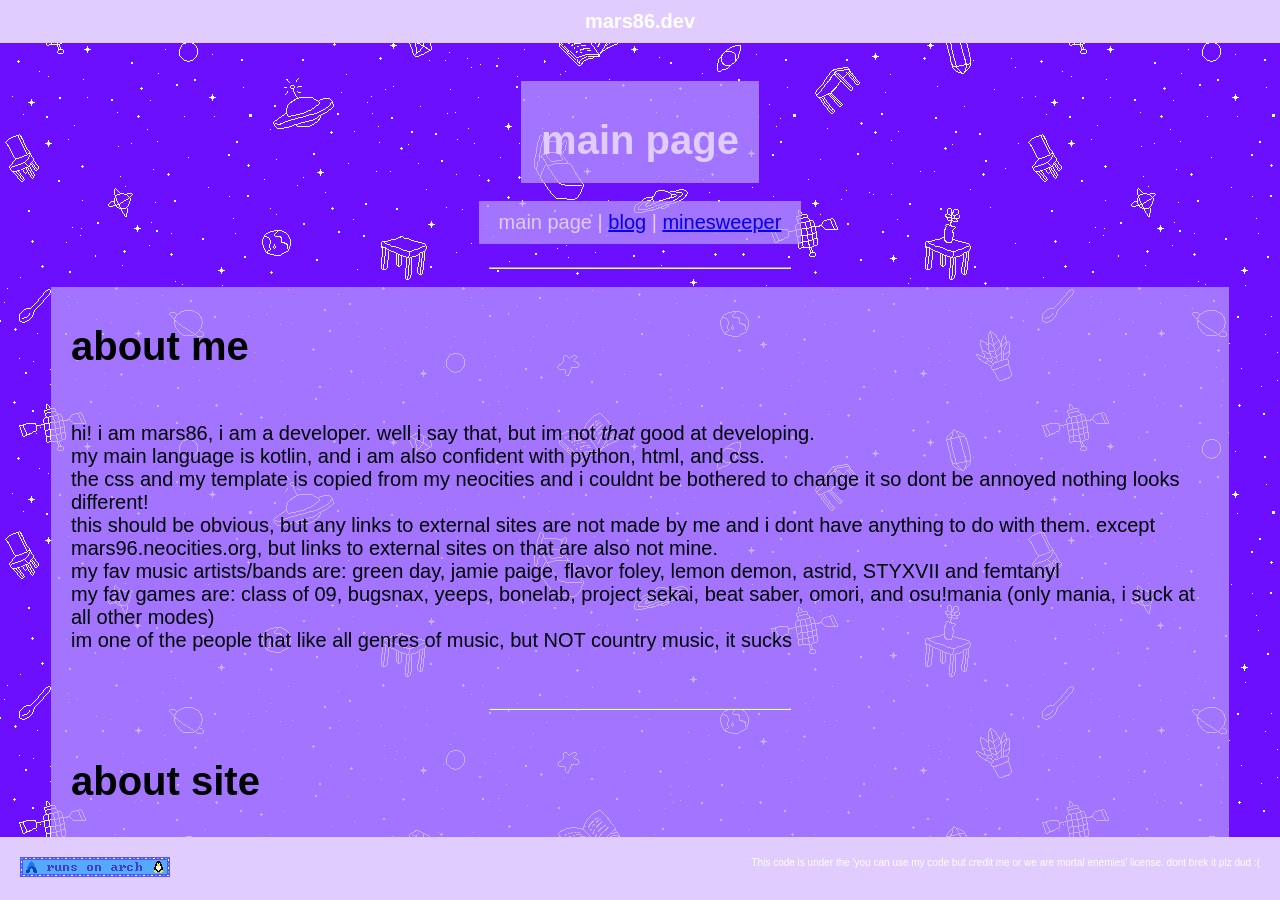
<file: index.html>
<!DOCTYPE html>
<html lang="en-GB">
<head>
    <meta charset="UTF-8">
    <title>main page</title>
    <meta name="viewport" content="width=device-width, initial-scale=1.0">
    <link rel="stylesheet" href="/style.css">
    <link rel="icon" type="image/png" href="/favicon.png">
</head>
<body>
<header>
    <strong>mars86.dev</strong>
</header>

<main>
    <div id='title'>
        <h1>main page</h1>
    </div>

    <div id='links'>
        <a>main page</a><a> | </a><a href='https://mars86.dev/blog/'>blog</a><a> | </a><a href='https://mars86.dev/minesweeper'>minesweeper</a><br>
    </div>

    <br><hr>

    <div>
        <h1>about me</h1><br>
        <p>
            hi! i am mars86, i am a developer. well i say that, but im not <i>that</i> good at developing. <br>
            my main language is kotlin, and i am also confident with python, html, and css. <br>
            the css and my template is copied from my neocities and i couldnt be bothered to change it so dont be annoyed nothing looks different! <br>
            this should be obvious, but any links to external sites are not made by me and i dont have anything to do with them. except mars96.neocities.org, but links to external sites on that are also not mine. <br>
            my fav music artists/bands are: green day, jamie paige, flavor foley, lemon demon, astrid, STYXVII and femtanyl <br>
            my fav games are: class of 09, bugsnax, yeeps, bonelab, project sekai, beat saber, omori, and osu!mania (only mania, i suck at all other modes) <br>
            im one of the people that like all genres of music, but NOT country music, it sucks <br>
            <br>
        </p>
        <br><hr><br>
        <h1>about site</h1><br>
        <p>
            site finally started working on 02/07/26 <br>
            this entire site, yes all of it, is running on a beelink eqr7 on arch linux (before this, it was a raspberry pi zero 2 W on alpine, which is more impressive but whatever, the beelink is easier to manage) <br>
            blinkies are from <a href="https://blinkies.cafe">blinkies.cafe</a> (some might not be btw), they are cool go look at their site <br>
            the <a href="https://github.com/mars9642/mywebsite">source code</a> is hosted on github if you want it, its just so i can easily update the site <br>
            this site was made on <a href="https://jetbrains.com/webstorm/">jetbrains webstorm IDE</a>, and any other backends or anything were made with their respective jetbrains ide. <a href="https://jetbrains.com">jetbrains</a> forever <br>
            you are the <span id="visitor-counter">(loading...)</span> visitor! (not unique, and if its still loading api is down, tell me this plz) <br>
            last updated 2/10/26 at @70.87 (spooky month!!!) <br>
            <br>
        </p>
        <br><br>
    </div>

    <br><hr>

    <div>
        <h1>thingymabobs</h1><br>
        <p>
            <iframe width="314" height="321" scrolling="no" src="https://gify.pet/pet/pet.html?name=ƎNA&dob=1783861686&gender=m&element=Water&pet=https%3A%2F%2Fmars86.dev%2Fimages%2Fenagifypet.png&map=https%3A%2F%2Fmars86.dev%2Fimages%2Fenagifypetmap.png&background=1995.png&tablecolor=%23ff486e&textcolor=%23bb344f" frameborder="0"></iframe><br>
            <iframe src="https://www.ballix.net/whatsplaying/widget?user=mars9642" width="300" height="200" style="overflow: hidden; border: none;"></iframe><br><!--
            <iframe id="musicctrl" src="/musiccontroller.html" width="300" height="100" scrolling="no" frameborder="0" style="border: 2px solid #cba6f7;"></iframe>-->
        </p>
        <h2>buttons and webrings and links and all of that stuff</h2>
        <div id='gfdkris'>
            <script type="text/javascript" src="https://fabstarotcorner.neocities.org/webring/onionring-variables.js"></script>
            <script type="text/javascript" src="https://fabstarotcorner.neocities.org/webring/onionring-widget.js"></script>
        </div><br>
        <iframe src="https://discord.com/widget?id=1537978169343213651&theme=dark" width="350" height="500" allowtransparency="true" frameborder="0" sandbox="allow-popups allow-popups-to-escape-sandbox allow-same-origin allow-scripts"></iframe>
        <object id="melonland-surf-club" data="https://melonland.net/surf-badge.svg?fill=#fe6262" type="image/svg+xml" style="width: 100px; height: 100px;"></object>
        <br>
    </div>
</main>
<footer>
    <span style="float: right; font-size: 10px;">This code is under the 'you can use my code but credit me or we are mortal enemies' license. dont brek it plz dud :(</span>
    <span style="float: left;"><a href="https://archlinux.org"><img src="images/blinkies/archlinux.gif" alt="powered by arch linux btw"></a></span> <!-- this blinkie is made by me, base by blinkies.cafe -->
</footer>
<script src="/fetchapi.js"></script>
</body>
</html>
</file>
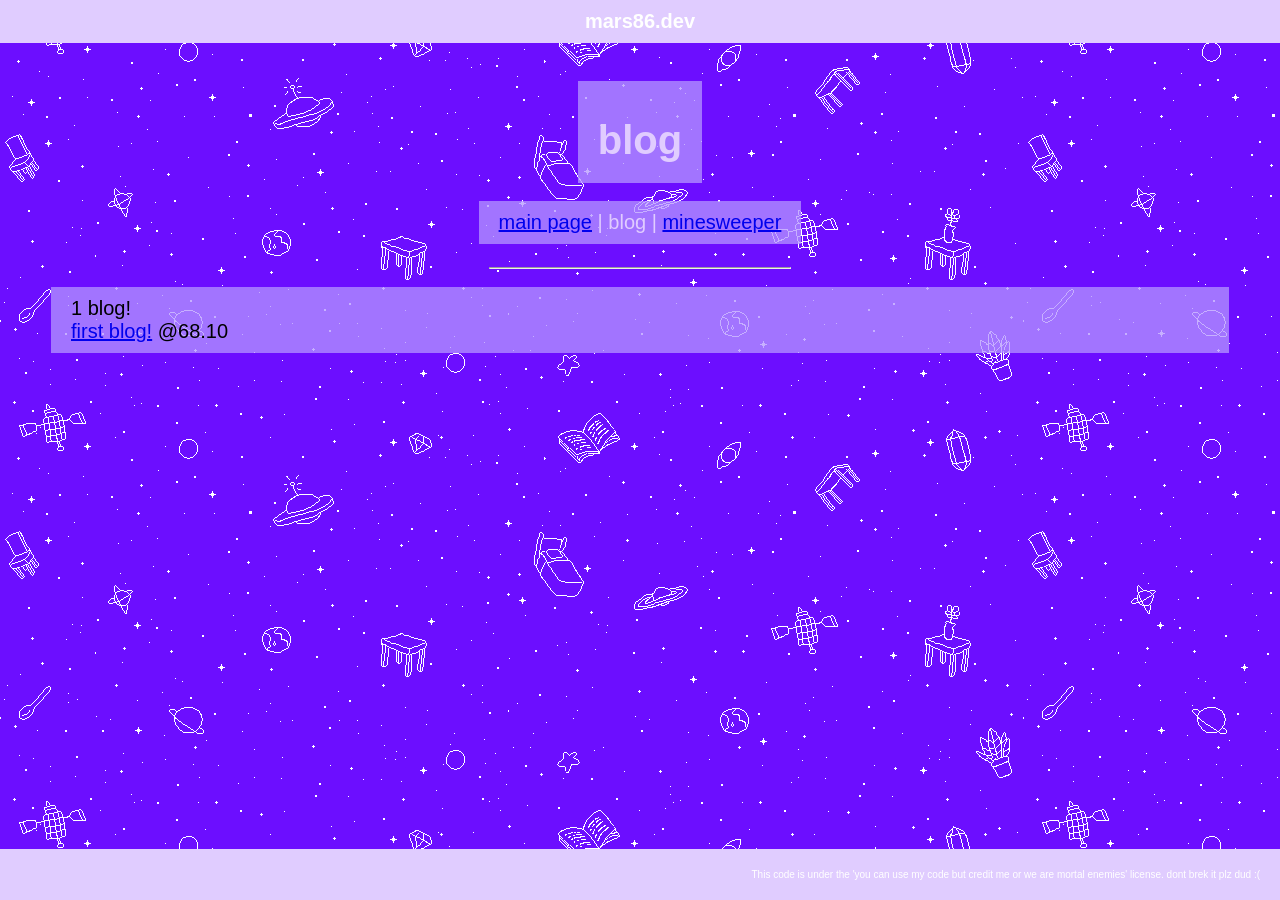
<file: blog/index.html>
<!DOCTYPE html>
<html lang="en-GB">
<head>
    <meta charset="UTF-8">
    <title>blog</title>
    <meta name="viewport" content="width=device-width, initial-scale=1.0">
    <link rel="stylesheet" href="/style.css">
    <link rel="icon" type="image/png" href="/favicon.png">
</head>
<body>
<header>
    <strong>mars86.dev</strong>
</header>

<main>
    <div id='title'>
        <h1>blog</h1>
    </div>

    <div id='links'>
        <a href="https://mars86.dev/">main page</a><a> | </a><a>blog</a><a> | </a><a href='https://mars86.dev/minesweeper'>minesweeper</a><br>
    </div>

    <br><hr>

    <div>
        <a>1 blog!</a><br>
        <a href="https://mars86.dev/blog/blog1">first blog!</a><a> @68.10</a>
    </div>
</main>
<footer>
    <span style="float: right; font-size: 10px;">This code is under the 'you can use my code but credit me or we are mortal enemies' license. dont brek it plz dud :(</span>
</footer>
</body>
</html>
</file>
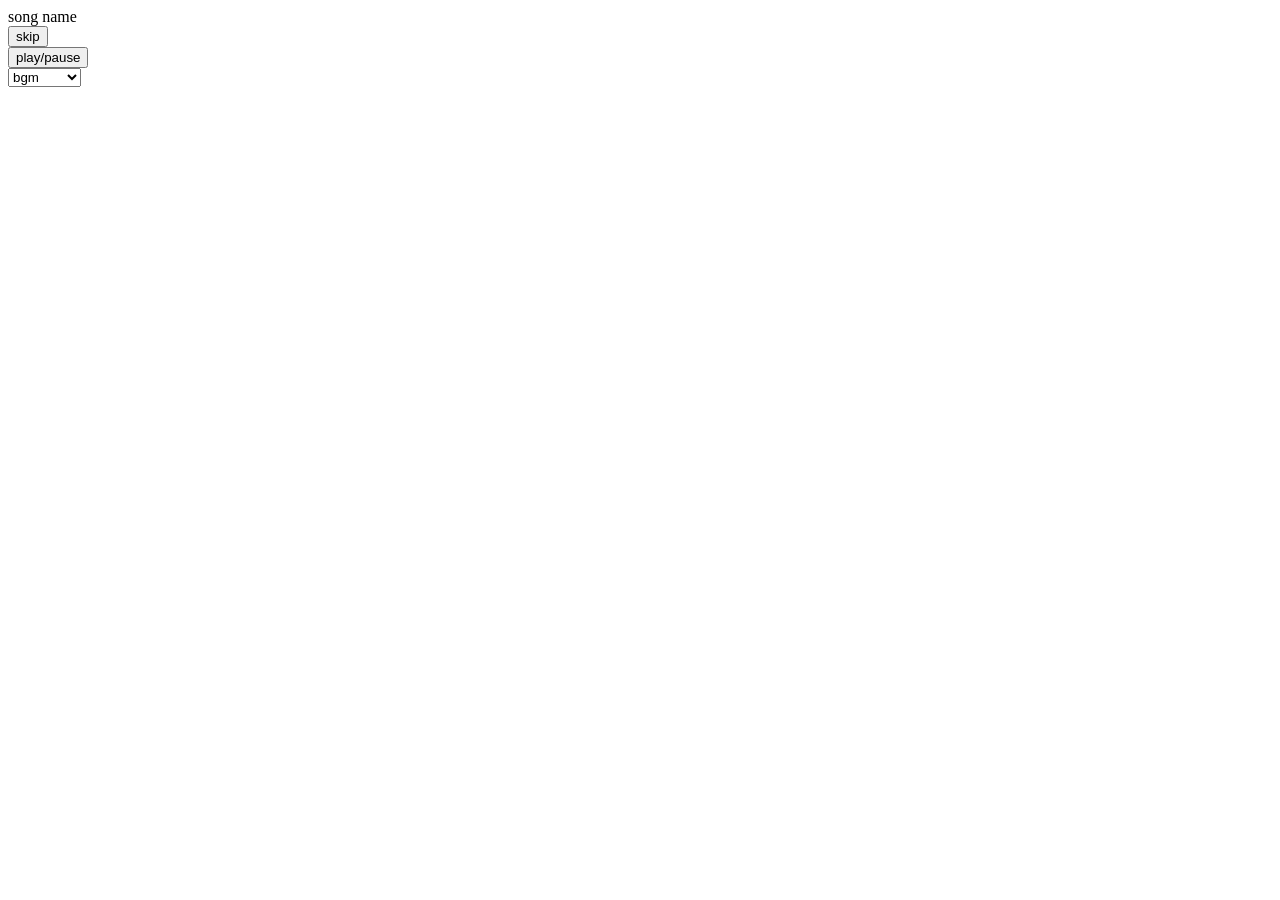
<file: musiccontroller.html>
<!DOCTYPE html>
<html>
<head>

</head>
<body>
<a id="songname">song name</a><br>
<button id="skip">skip</button><br>
<button id="playpause">play/pause</button><br>
<select id="category">
    <option value="bgm">bgm</option>
    <option value="femtanyl">femtanyl</option>
    <option value="msi">msi</option>
</select><br>

<script src="/music.js"></script>
</body>
</html>
</file>
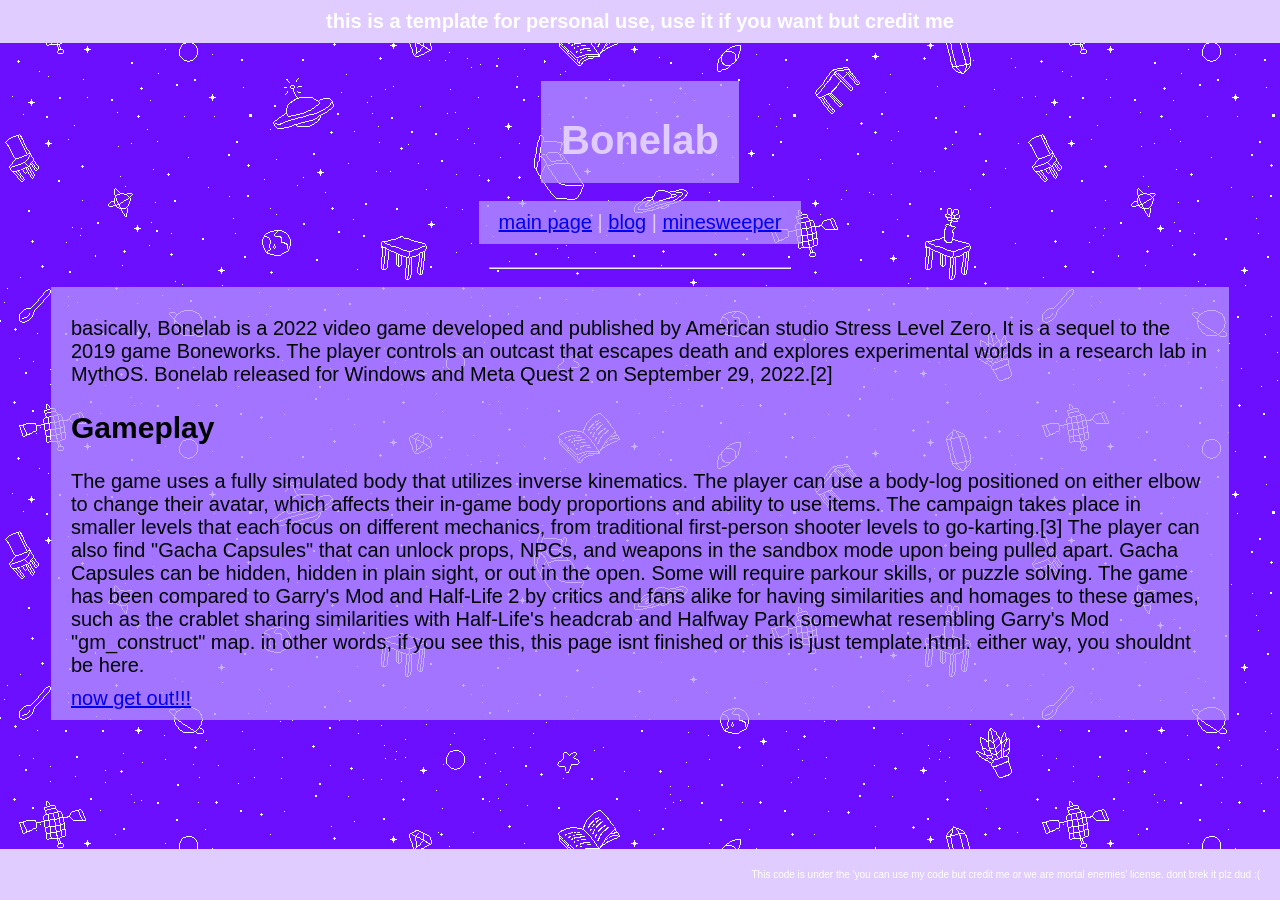
<file: template.html>
<!DOCTYPE html>
<html lang="en-GB">
<head>
    <meta charset="UTF-8">
    <title>Bonelab</title>
    <meta name="viewport" content="width=device-width, initial-scale=1.0">
    <link rel="stylesheet" href="/style.css">
    <link rel="icon" type="image/png" href="/favicon.png">
</head>
<body>
<header>
    <strong>this is a template for personal use, use it if you want but credit me</strong>
</header>
  
  <main>
      <div id='title'>
          <h1>Bonelab</h1>
      </div>
    
    <div id='links'>
        <a href="https://mars86.dev/">main page</a><a> | </a><a href='https://mars86.dev/blog/'>blog</a><a> | </a><a href='https://mars86.dev/minesweeper'>minesweeper</a><br>
    </div>
    
    <br><hr>
    
    <div>
        <p>basically, Bonelab is a 2022 video game developed and published by American studio Stress Level Zero. It is a sequel to the 2019 game Boneworks. The player controls an outcast that escapes death and explores experimental worlds in a research lab in MythOS. Bonelab released for Windows and Meta Quest 2 on September 29, 2022.[2]</p>

        <h2>Gameplay</h2>
        <p>The game uses a fully simulated body that utilizes inverse kinematics. The player can use a body-log positioned on either elbow to change their avatar, which affects their in-game body proportions and ability to use items. The campaign takes place in smaller levels that each focus on different mechanics, from traditional first-person shooter levels to go-karting.[3] The player can also find "Gacha Capsules" that can unlock props, NPCs, and weapons in the sandbox mode upon being pulled apart. Gacha Capsules can be hidden, hidden in plain sight, or out in the open. Some will require parkour skills, or puzzle solving. The game has been compared to Garry's Mod and Half-Life 2 by critics and fans alike for having similarities and homages to these games, such as the crablet sharing similarities with Half-Life's headcrab and Halfway Park somewhat resembling Garry's Mod "gm_construct" map. in other words, if you see this, this page isnt finished or this is just template.html. either way, you shouldnt be here.</p> <a href='https://youtu.be/ziaf3RrG80U?si=iKbie9DGKROzlX4H&t=68'>  now get out!!!</a>
    
    </div>
    <!-- to avoid being killed for copyright or something, the thing about bonelab is copied from wikipedia. dont kill me --> 
  </main>
  <footer>
      <span style="float: right; font-size: 10px;">This code is under the 'you can use my code but credit me or we are mortal enemies' license. dont brek it plz dud :(</span>
  </footer>
</body>
</html>
</file>
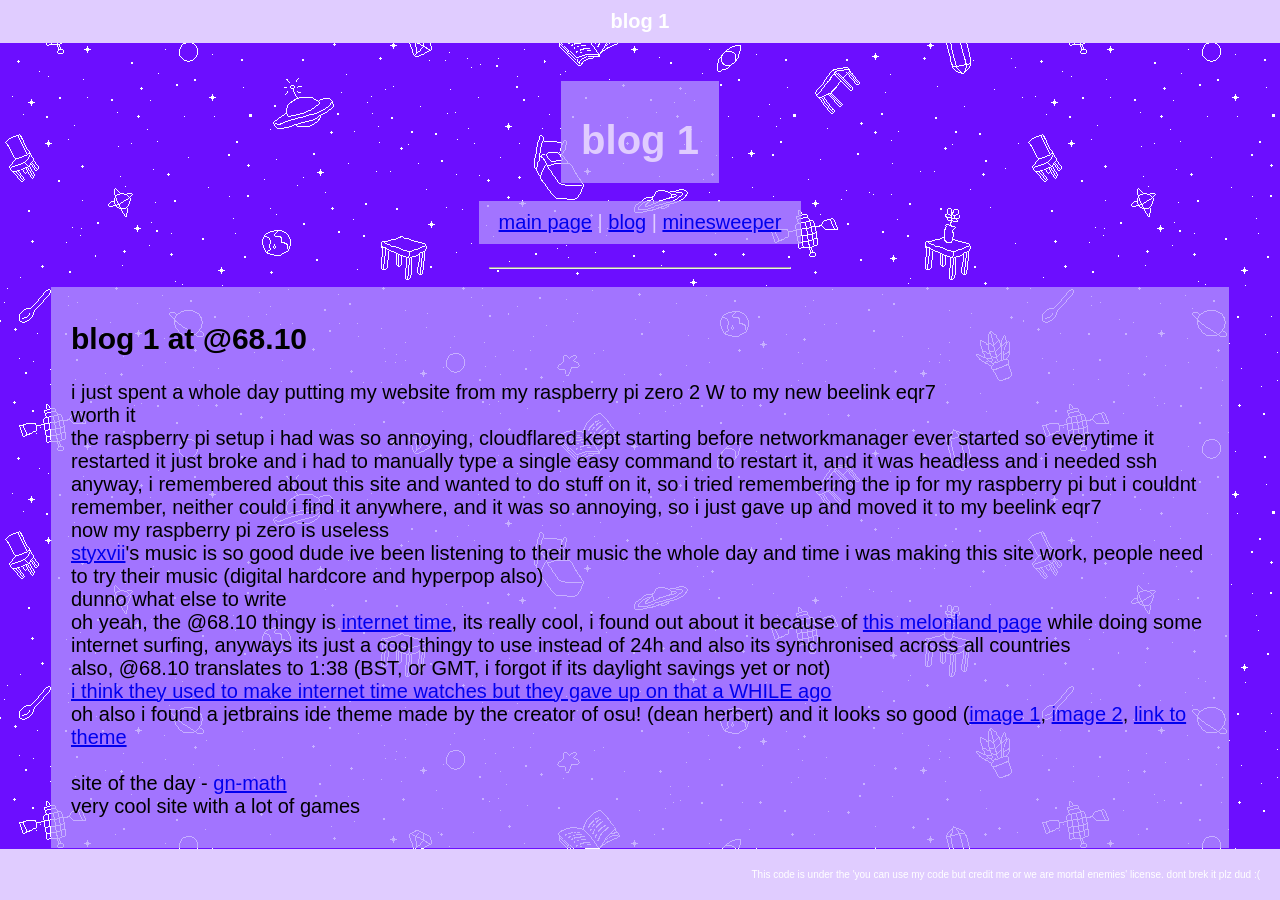
<file: blog/blog1.html>
<!DOCTYPE html>
<html lang="en-GB">
<head>
    <meta charset="UTF-8">
    <title>blog 1</title>
    <meta name="viewport" content="width=device-width, initial-scale=1.0">
    <link rel="stylesheet" href="/style.css">
    <link rel="icon" type="image/png" href="/favicon.png">
</head>
<body>
<header>
    <strong>blog 1</strong>
</header>

<main>
    <div id='title'>
        <h1>blog 1</h1>
    </div>

    <div id='links'>
        <a href="https://mars86.dev/">main page</a><a> | </a><a href='https://mars86.dev/blog/'>blog</a><a> | </a><a href='https://mars86.dev/minesweeper'>minesweeper</a><br>
    </div>

    <br><hr>

    <div>
        <p>
            <h2>blog 1 at @68.10</h2>
            i just spent a whole day putting my website from my raspberry pi zero 2 W to my new beelink eqr7<br>
            worth it<br>
            the raspberry pi setup i had was so annoying, cloudflared kept starting before networkmanager ever started so everytime it restarted it just broke and i had to manually type a single easy command to restart it, and it was headless and i needed ssh<br>
            anyway, i remembered about this site and wanted to do stuff on it, so i tried remembering the ip for my raspberry pi but i couldnt remember, neither could i find it anywhere, and it was so annoying, so i just gave up and moved it to my beelink eqr7<br>
            now my raspberry pi zero is useless<br>
            <a href="https://styxvii.fandom.com/wiki/STYXVII">styxvii</a>'s music is so good dude ive been listening to their music the whole day and time i was making this site work, people need to try their music (digital hardcore and hyperpop also)<br>
            dunno what else to write<br>
            oh yeah, the @68.10 thingy is <a href="https://www.swatch.com/en-gb/internet-time.html">internet time</a>, its really cool, i found out about it because of <a href="https://wiki.melonland.net/swatch_time">this melonland page</a> while doing some internet surfing, anyways its just a cool thingy to use instead of 24h and also its synchronised across all countries<br>
            also, @68.10 translates to 1:38 (BST, or GMT, i forgot if its daylight savings yet or not)<br>
            <a href="https://ebay.io/m/ormTmW"> i think they used to make internet time watches but they gave up on that a WHILE ago </a><br>
            oh also i found a jetbrains ide theme made by the creator of osu! (dean herbert) and it looks so good (<a href="https://mars86.dev/images/blog/ppytheme1.png">image 1</a>, <a href="https://mars86.dev/images/blog/ppytheme2.png">image 2</a>, <a href="https://plugins.jetbrains.com/plugin/22022-ppy-colours">link to theme</a><br>
            <br>
            site of the day - <a href="https://gn-math.dev">gn-math</a><br>
            very cool site with a lot of games<br>
        </p>
    </div>
</main>
<footer>
    <span style="float: right; font-size: 10px;">This code is under the 'you can use my code but credit me or we are mortal enemies' license. dont brek it plz dud :(</span>
</footer>
</body>
</html>
</file>
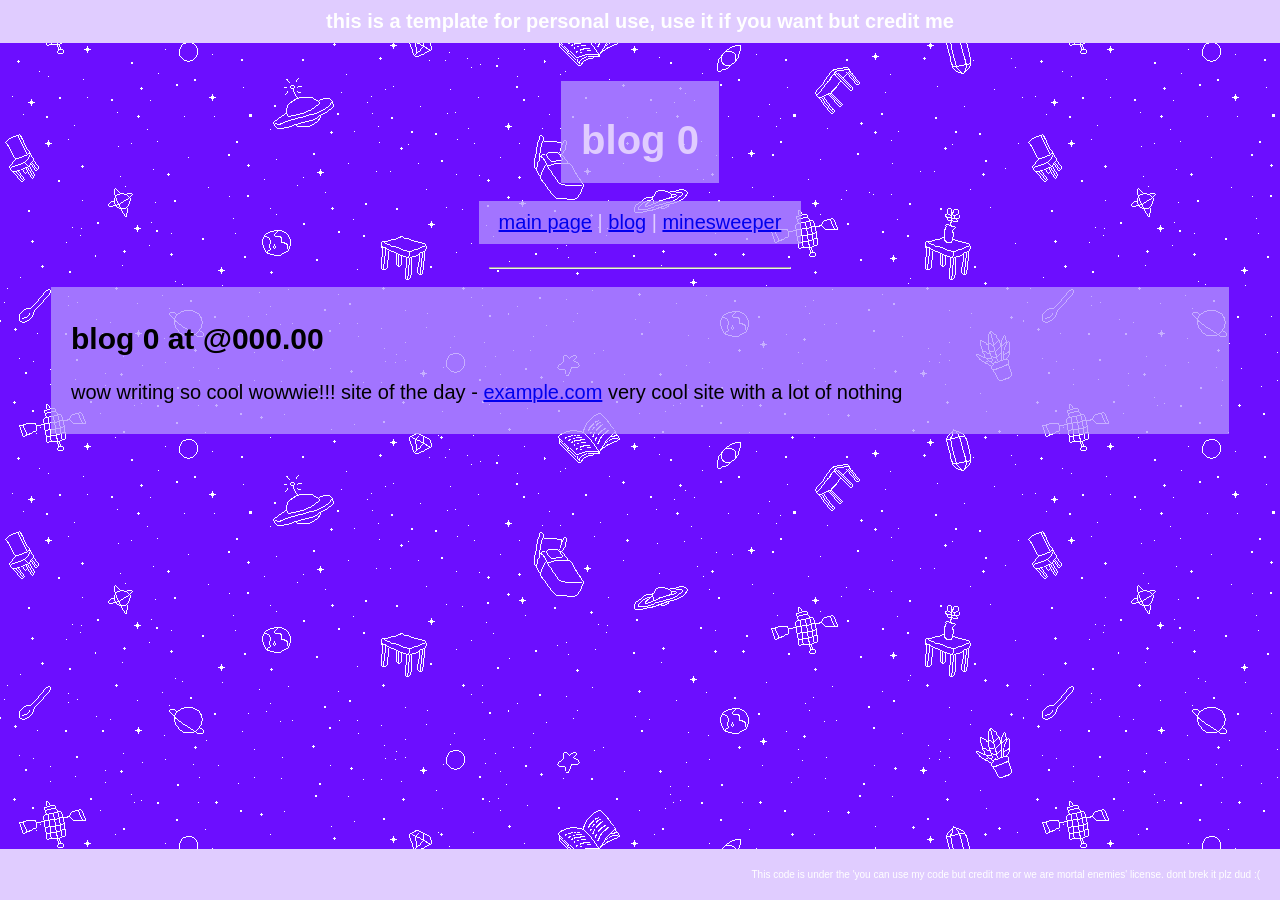
<file: blog/template.html>
<!DOCTYPE html>
<html lang="en-GB">
<head>
    <meta charset="UTF-8">
    <title>blog 0</title>
    <meta name="viewport" content="width=device-width, initial-scale=1.0">
    <link rel="stylesheet" href="/style.css">
    <link rel="icon" type="image/png" href="/favicon.png">
</head>
<body>
<header>
    <strong>this is a template for personal use, use it if you want but credit me</strong>
</header>

<main>
    <div id='title'>
        <h1>blog 0</h1>
    </div>

    <div id='links'>
        <a href="https://mars86.dev/">main page</a><a> | </a><a href='https://mars86.dev/blog/'>blog</a><a> | </a><a href='https://mars86.dev/minesweeper'>minesweeper</a><br>
    </div>

    <br><hr>

    <div>
        <p>
            <h2>blog 0 at @000.00</h2>
            wow writing so cool wowwie!!!

            site of the day - <a href="https://example.com">example.com</a>
            very cool site with a lot of nothing
        </p>
    </div>
</main>
<footer>
    <span style="float: right; font-size: 10px;">This code is under the 'you can use my code but credit me or we are mortal enemies' license. dont brek it plz dud :(</span>
</footer>
</body>
</html>
</file>
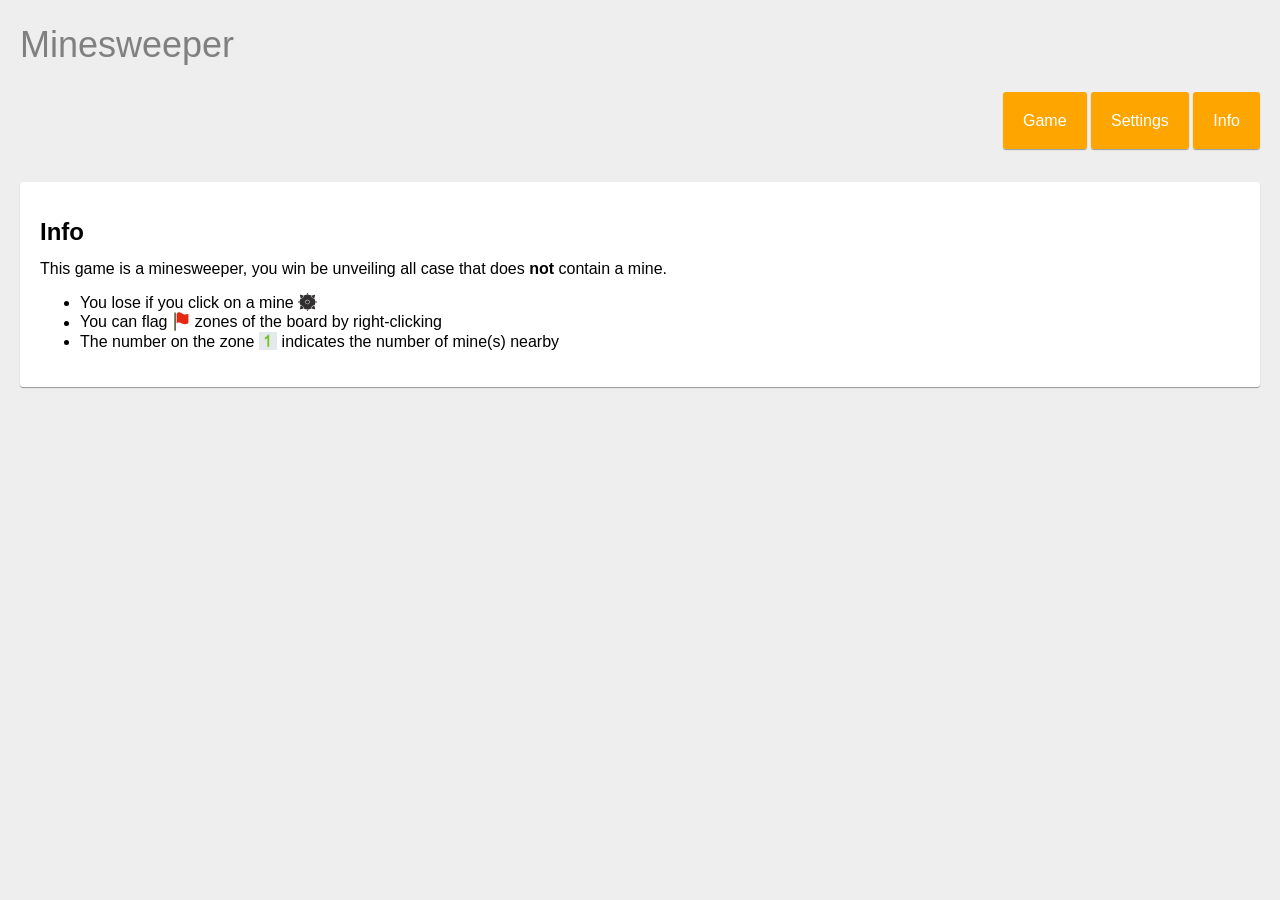
<file: minesweeper/pages/info.html>
<!DOCTYPE html>
<html lang="en">

<head>
    <meta charset="UTF-8">
    <meta name="viewport" content="width=device-width, initial-scale=1.0">
    <meta name="author" content="Sylhare">
    <meta name="description" content="Basic Minesweeper game in Javascript">
    <meta name="link" content="https://github.com/Sylhare/Minesweeper">

    <link rel="stylesheet" type="text/css" href="../css/stylesheet.css">
    <link rel="shortcut icon" type="image/x-icon" href="../img/favicon.ico" />
    <title>Minesweeper</title>
</head>

<body>
    <div id="page">
        <div id="logo">
            <h1 class="title">Minesweeper</h1>
        </div>

        <!-- navigation panel -->
        <div id="nav">
            <ul>
                <li><a class="button" href="../index.html">Game</a></li>
                <li><a class="button" href="./settings.html">Settings</a></li>
                <li><a class="button" href="./info.html"> Info </a></li>
            </ul>
        </div>

        <!-- page content -->
        <div id="content">
            <h2>Info</h2>

            <p>This game is a minesweeper, you win be unveiling all case that does <b>not</b> contain a mine.</p>
                <ul>
                    <li>You lose if you click on a mine <img class="img" alt="mine" src="../img/mine.svg"></li>
                    <li>You can flag <img class="img" alt="flag" src="../img/flag.svg">
                        zones of the board by right-clicking</li>
                    <li>The number on the zone <img class="img" alt="zone" src="../img/zone.png">
                        indicates the number of mine(s) nearby</li>
                </ul>

        </div>
    </div>
</body>

</html>
</file>
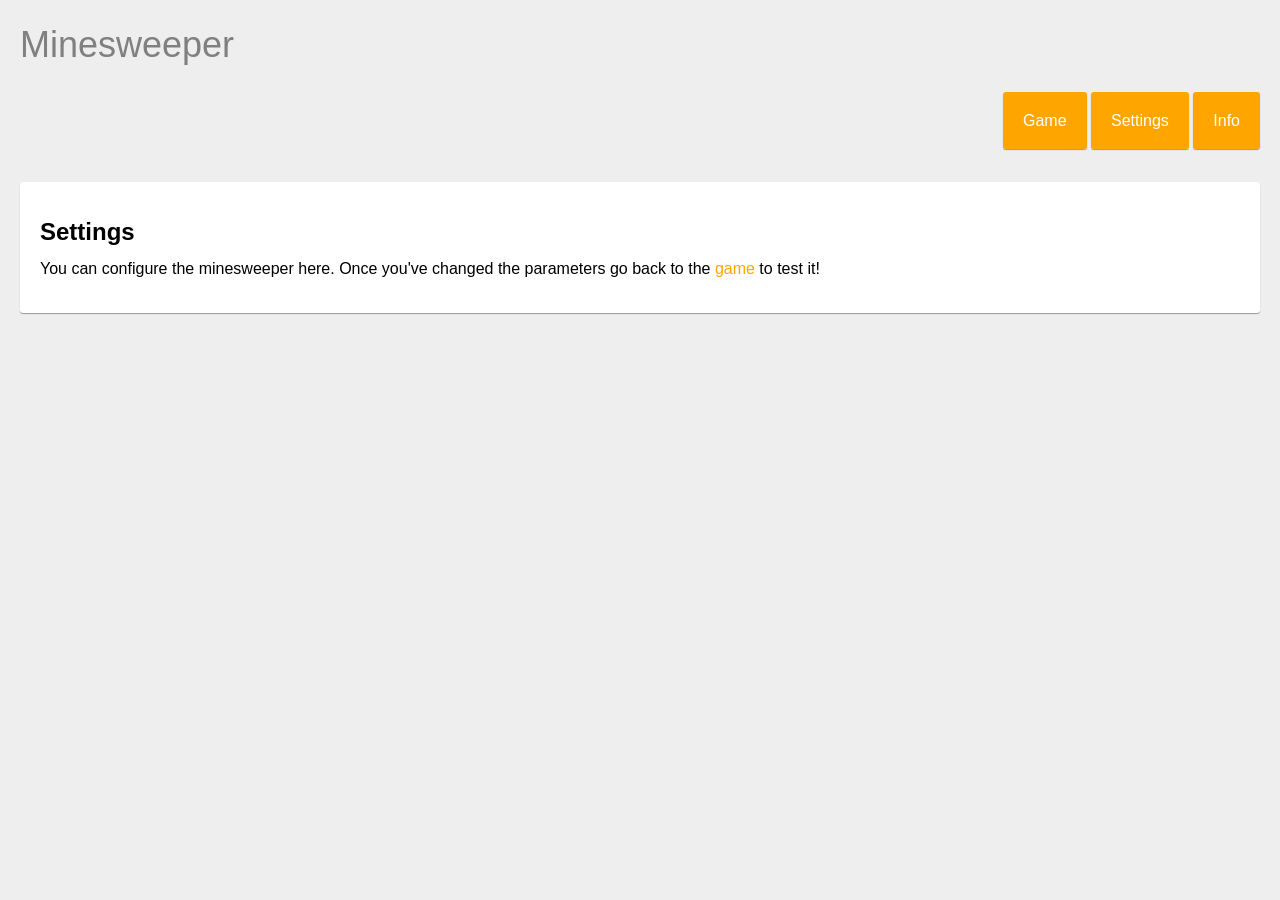
<file: minesweeper/pages/settings.html>
<!DOCTYPE html>
<html lang="en">

<head>
    <meta charset="UTF-8">
    <meta name="viewport" content="width=device-width, initial-scale=1.0">
    <meta name="author" content="Sylhare">
    <meta name="description" content="Basic Minesweeper game in Javascript">
    <meta name="link" content="https://github.com/Sylhare/Minesweeper">

    <link rel="stylesheet" type="text/css" href="../css/stylesheet.css">
    <link rel="shortcut icon" type="image/x-icon" href="../img/favicon.ico" />
    <title>Minesweeper</title>
</head>

<body>
    <div id="page">
        <div id="logo">
            <h1 class="title">Minesweeper</h1>
        </div>

        <!-- Navigation Panel -->
        <div id="nav">
            <ul>
                <li><a class="button" href="../index.html">Game</a></li>
                <li><a class="button" href="./settings.html">Settings</a></li>
                <li><a class="button" href="info.html"> Info </a></li>
            </ul>
        </div>

        <!-- page content -->
        <div id="content">
            <h2>Settings</h2>
            <p>
                You can configure the minesweeper here. Once you've changed the parameters go back to the
                <a href="../index.html">game</a> to test it!
            </p>
        </div>
    </div>
</body>

</html>
</file>
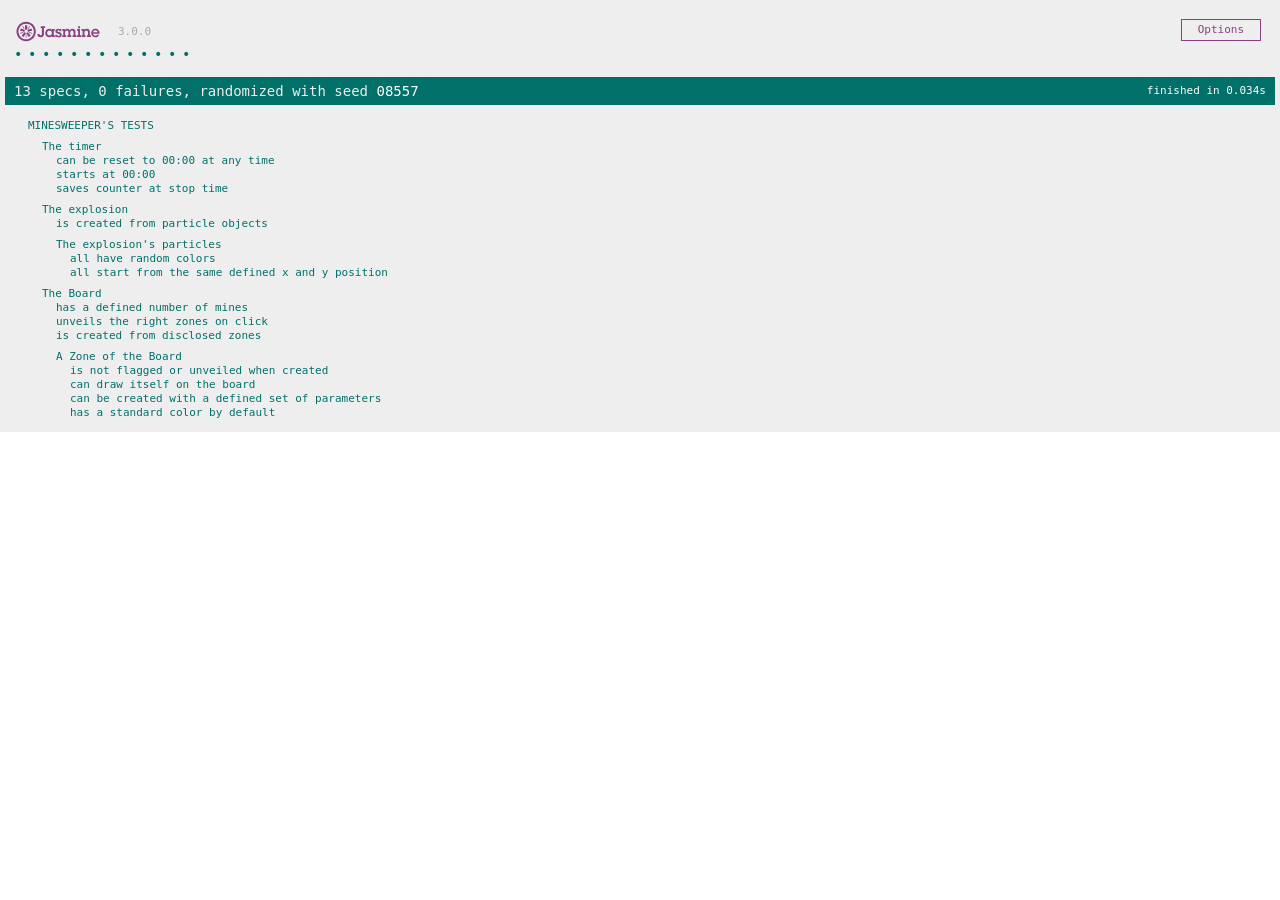
<file: minesweeper/tests/tests_jasmine.html>
<!DOCTYPE html>
<html lang="en">

    <head>
        <meta charset="utf-8">
        <title>Jasmine Test</title>
        <link rel="shortcut icon" type="image/png" href="vendor/jasmine-3.0.0/jasmine_favicon.png">

        <!-- local jasmine framework -->
        <link rel="stylesheet" href="vendor/jasmine-3.0.0/jasmine.css">
        <script src="vendor/jasmine-3.0.0/jasmine.js"></script>
        <script src="vendor/jasmine-3.0.0/jasmine-html.js"></script>
        <script src="vendor/jasmine-3.0.0/boot.js"></script>

        <!-- Online jasmine framework
        <link rel="stylesheet" href="https://cdnjs.cloudflare.com/ajax/libs/jasmine/3.0.0/jasmine.min.css">
        <script src="https://cdnjs.cloudflare.com/ajax/libs/jasmine/3.0.0/jasmine.min.js"></script>
        <script src="https://cdnjs.cloudflare.com/ajax/libs/jasmine/3.0.0/jasmine-html.min.js"></script>
        <script src="https://cdnjs.cloudflare.com/ajax/libs/jasmine/3.0.0/boot.min.js"></script> -->

        <!-- Minesweeper files -->
        <script language="javascript" type="text/javascript" src="../js/Zone.js"></script>
        <script language="javascript" type="text/javascript" src="../js/Board.js"></script>
        <script language="javascript" type="text/javascript" src="../tests/MockBoard.js"></script>
        <script language="javascript" type="text/javascript" src="../js/Explosion.js"></script>

    </head>

    <body>
    <script language="javascript" type="text/javascript" src="../js/Timer.js"></script>
        <script src="tests_jasmine.js"></script>
    </body>

</html>
</file>
<file: style.css>
html, body {
    margin: 0;
    padding: 0;
    height: 100%;
    font-size: 20px;
    background-color: #6c0eff;
    display: flex;
    flex-direction: column;
    box-sizing: border-box;
    font-family: sans-serif;
    overflow: hidden;
    background-image: url('/images/background.png');
    background-repeat: repeat;
    background-size: auto;
}

header {
    background: #e0ccff;
    color: white;
    padding: 10px 20px;
    position: sticky;
    top: 0;
    z-index: 1000;
    text-align: center;
}

main {
    flex: 1;
    padding: 20px;
    overflow-y: auto;
    min-height: 0;
}

h1, p, a, button {
    margin-bottom: 10px;
}

#box {
    width: 100%;
    height: 300px;
    border: 1px solid #aaa;
    margin-top: 20px;
}

button {
    background: #e0ccff;
    color: white;
    padding: 5px 10px;
    font-size: 14px;
    border: none;
    border-radius: 4px;
    cursor: pointer;
}

footer {
    font-size: 14px;
    color: white;
    background-color: #e0ccff;
    padding: 20px;
    text-align: left;
    flex-shrink: 0;
}

@media screen and (max-width: 834px) {
    body {
        font-size: 18px;
    }
    header, footer {
        padding: 8px;
    }
    #box {
        height: 250px;
    }
}

@media screen and (max-width: 500px) {
    body {
        font-size: 16px;
    }
    header, footer {
        font-size: 0.9rem;
    }
    #box {
        height: 200px;
    }
}

@media screen and (orientation: landscape) {
    #box {
        height: 250px;
    }
}

div {
    background-color: rgba(180,150,255,.75);
    margin: 18px auto 0 auto;
    padding: 10px 20px;
    width: 95%;

    max-width: 95%;
    box-sizing: border-box;
}

hr {
    width: 300px;
    margin: 0 auto;
}

#title {
    text-align: center;
    display: block;
    width: fit-content;
    color: #e0ccff;
    padding: 10px 20px;
}

#links {
    text-align: center;
    display: block;
    width: fit-content;
    color: #e0ccff;
    padding: 10px 20px;
}
#visitor-counter {
    color: #e0ccff;
}
</file>
<file: minesweeper/css/stylesheet.css>
/* -- General -- */

body {
    font-family: "Roboto", sans-serif;
    line-height: 1.2em;
    font-size: 1em;
    width: 100%;
    margin: 0;
    background: #eee;
}

p {
    line-height: 1em;
}

a {
    text-decoration: none;
    color: orange;
}

h1 {
    font-size: 2.25em;
    font-weight: normal;
    line-height: 1.1em;
    margin: 0 0 .5em 0;
}

.img {
    display: inline-block;
    width: 1.15em;
    margin-bottom: -3px;
}

.center {
    position: absolute;
    top: 0;
    right: 0;
    bottom: 0;
    left: 0;
    margin: auto;
}


/* --  page default -- */

#page {
    margin: 20px;
}

#nav {
    width: 100%;
    display: inline-block;
    text-align: right;
    float: left;
    margin-bottom: 20px;
}

#nav ul li {
    display: inline-block;
    height: 35px;
}

#nav ul li a {
    padding: 20px;
    background: orange;
}

#nav ul li a:hover {
    background-color: #ffb424;
    box-shadow: 0 1px 1px #666;
}

#nav ul li a:active {
    background-color: #ff8f00;
}

.title {
    width: 100%;
    left: 0;
    padding: 0;
    margin-top: 5px;
    margin-bottom: 30px;
    display: inline-block;
    color: grey;
}

#content {
    margin: 20px 0;
    background: white;
    padding: 20px;
    clear: both;
    border-radius: 3px;
}

#content,
.button {
    box-shadow: 0 1px 1px #999;
}

#footer {
    border-bottom: 1px #ccc solid;
    margin-top: 20px;
    margin-bottom: 10px;
}

#footer p {
    text-align: right;
    text-transform: uppercase;
    font-size: 80%;
    color: grey;
}


/* -- Game layout -- */

canvas,
#board {
    border: 3px solid grey;
    display: inline-block;
}

#container {
    margin-bottom: 10px;
    width: 100%;
    text-align: center;
}

.info {
    float: left;
    color: gray;
    font-size: 20px;
    margin-right: 3px;
    margin-top: 3px;
}

/*noinspection CssUnusedSymbol*/
#game,
.nav-left {
    display: inline-block;
    vertical-align: top;
}

.nav-left {
    margin-top: 5px;
    height: 40px;
    display: inline-block;
    float: left;
}

#game-info {
    height: 25px;
    display: inline-block;
}

#game-info:hover {
    opacity: 0.8;
}

#mine-img {
    display: inline-block;
    margin-right: 5px;
    width: 25px;
}


/* -- timer -- */

.timer {
    display: inline-block;
    text-align: center;
    color: gray;
    margin-left: 5px;
    opacity: 0.9;
}

.timer p {
    color: #3d3b3c;
    margin-top: 0;
    margin-bottom: 2px;
    font-weight: bold;
    opacity: 1;
}

.timer timer:hover {
    color: #0099FF;
}


.clearfix{
    clear:both;
}

/* -- Alert -- */

#alertContainer {
    visibility: hidden;
    background-color: rgba(0, 0, 0, 0.3);
    position: absolute;
    width: 100%;
    height: 100%;
    top: 0;
    left: 0;
    z-index: 10000;
}

#alertBox {
    width: 350px;
    height: 250px;
    background-color: #fff;
    border-radius: 7px;
    box-shadow: 2px 2px 5px rgba(0, 0, 0, 0.6);
}

.alertBox-img {
    width: 100px;
    height: 100px;
    border: 0;
    margin-top: 15px;
}

#alertBox h1 {
    text-align: left;
    margin: 0;
    border-top-left-radius: 7px;
    border-top-right-radius: 7px;
    height: 15%;
    color: white;
    padding: 2px 0 2px 5px;
}

#alertBox p {
    text-align: center;
    font-weight: bold;
    height: 30px;
    margin-top: 20px;
    margin-bottom: 30px;
}

#alertBox .button {
    display: block;
    margin-left: auto;
    margin-right: auto;
    padding: 3%;
    width: 20%;
    text-transform: uppercase;
    background-color: #97DBDB;
}

#alertBox .button:hover {
    background-color: #9be0e0;
}

a.button {
    text-decoration: none;
}

.button {
    border-radius: 3px;
    text-align: center;
    color: white;
}

.button:hover {
    box-shadow: 0 1px 1px #666;
}
</file>
<file: minesweeper/tests/vendor/jasmine-3.0.0/jasmine.css>
body { overflow-y: scroll; }

.jasmine_html-reporter { background-color: #eee; padding: 5px; margin: -8px; font-size: 11px; font-family: Monaco, "Lucida Console", monospace; line-height: 14px; color: #333; }
.jasmine_html-reporter a { text-decoration: none; }
.jasmine_html-reporter a:hover { text-decoration: underline; }
.jasmine_html-reporter p, .jasmine_html-reporter h1, .jasmine_html-reporter h2, .jasmine_html-reporter h3, .jasmine_html-reporter h4, .jasmine_html-reporter h5, .jasmine_html-reporter h6 { margin: 0; line-height: 14px; }
.jasmine_html-reporter .jasmine-banner, .jasmine_html-reporter .jasmine-symbol-summary, .jasmine_html-reporter .jasmine-summary, .jasmine_html-reporter .jasmine-result-message, .jasmine_html-reporter .jasmine-spec .jasmine-description, .jasmine_html-reporter .jasmine-spec-detail .jasmine-description, .jasmine_html-reporter .jasmine-alert .jasmine-bar, .jasmine_html-reporter .jasmine-stack-trace { padding-left: 9px; padding-right: 9px; }
.jasmine_html-reporter .jasmine-banner { position: relative; }
.jasmine_html-reporter .jasmine-banner .jasmine-title { background: url('[data-uri]') no-repeat; background: url('[data-uri]') no-repeat, none; -moz-background-size: 100%; -o-background-size: 100%; -webkit-background-size: 100%; background-size: 100%; display: block; float: left; width: 90px; height: 25px; }
.jasmine_html-reporter .jasmine-banner .jasmine-version { margin-left: 14px; position: relative; top: 6px; }
.jasmine_html-reporter #jasmine_content { position: fixed; right: 100%; }
.jasmine_html-reporter .jasmine-version { color: #aaa; }
.jasmine_html-reporter .jasmine-banner { margin-top: 14px; }
.jasmine_html-reporter .jasmine-duration { color: #fff; float: right; line-height: 28px; padding-right: 9px; }
.jasmine_html-reporter .jasmine-symbol-summary { overflow: hidden; *zoom: 1; margin: 14px 0; }
.jasmine_html-reporter .jasmine-symbol-summary li { display: inline-block; height: 10px; width: 14px; font-size: 16px; }
.jasmine_html-reporter .jasmine-symbol-summary li.jasmine-passed { font-size: 14px; }
.jasmine_html-reporter .jasmine-symbol-summary li.jasmine-passed:before { color: #007069; content: "\02022"; }
.jasmine_html-reporter .jasmine-symbol-summary li.jasmine-failed { line-height: 9px; }
.jasmine_html-reporter .jasmine-symbol-summary li.jasmine-failed:before { color: #ca3a11; content: "\d7"; font-weight: bold; margin-left: -1px; }
.jasmine_html-reporter .jasmine-symbol-summary li.jasmine-excluded { font-size: 14px; }
.jasmine_html-reporter .jasmine-symbol-summary li.jasmine-excluded:before { color: #bababa; content: "\02022"; }
.jasmine_html-reporter .jasmine-symbol-summary li.jasmine-pending { line-height: 17px; }
.jasmine_html-reporter .jasmine-symbol-summary li.jasmine-pending:before { color: #ba9d37; content: "*"; }
.jasmine_html-reporter .jasmine-symbol-summary li.jasmine-empty { font-size: 14px; }
.jasmine_html-reporter .jasmine-symbol-summary li.jasmine-empty:before { color: #ba9d37; content: "\02022"; }
.jasmine_html-reporter .jasmine-run-options { float: right; margin-right: 5px; border: 1px solid #8a4182; color: #8a4182; position: relative; line-height: 20px; }
.jasmine_html-reporter .jasmine-run-options .jasmine-trigger { cursor: pointer; padding: 8px 16px; }
.jasmine_html-reporter .jasmine-run-options .jasmine-payload { position: absolute; display: none; right: -1px; border: 1px solid #8a4182; background-color: #eee; white-space: nowrap; padding: 4px 8px; }
.jasmine_html-reporter .jasmine-run-options .jasmine-payload.jasmine-open { display: block; }
.jasmine_html-reporter .jasmine-bar { line-height: 28px; font-size: 14px; display: block; color: #eee; }
.jasmine_html-reporter .jasmine-bar.jasmine-failed, .jasmine_html-reporter .jasmine-bar.jasmine-errored { background-color: #ca3a11; border-bottom: 1px solid #eee; }
.jasmine_html-reporter .jasmine-bar.jasmine-passed { background-color: #007069; }
.jasmine_html-reporter .jasmine-bar.jasmine-incomplete { background-color: #bababa; }
.jasmine_html-reporter .jasmine-bar.jasmine-skipped { background-color: #bababa; }
<<<<<<< HEAD
||||||| merged common ancestors
.jasmine_html-reporter .jasmine-bar.jasmine-errored { background-color: #ca3a11; }
=======
.jasmine_html-reporter .jasmine-bar.jasmine-errored { background-color: #ca3a11; }
.jasmine_html-reporter .jasmine-bar.jasmine-warning { background-color: #ba9d37; color: #333; }
>>>>>>> master
.jasmine_html-reporter .jasmine-bar.jasmine-menu { background-color: #fff; color: #aaa; }
.jasmine_html-reporter .jasmine-bar.jasmine-menu a { color: #333; }
.jasmine_html-reporter .jasmine-bar a { color: white; }
.jasmine_html-reporter.jasmine-spec-list .jasmine-bar.jasmine-menu.jasmine-failure-list, .jasmine_html-reporter.jasmine-spec-list .jasmine-results .jasmine-failures { display: none; }
.jasmine_html-reporter.jasmine-failure-list .jasmine-bar.jasmine-menu.jasmine-spec-list, .jasmine_html-reporter.jasmine-failure-list .jasmine-summary { display: none; }
.jasmine_html-reporter .jasmine-results { margin-top: 14px; }
.jasmine_html-reporter .jasmine-summary { margin-top: 14px; }
.jasmine_html-reporter .jasmine-summary ul { list-style-type: none; margin-left: 14px; padding-top: 0; padding-left: 0; }
.jasmine_html-reporter .jasmine-summary ul.jasmine-suite { margin-top: 7px; margin-bottom: 7px; }
.jasmine_html-reporter .jasmine-summary li.jasmine-passed a { color: #007069; }
.jasmine_html-reporter .jasmine-summary li.jasmine-failed a { color: #ca3a11; }
.jasmine_html-reporter .jasmine-summary li.jasmine-empty a { color: #ba9d37; }
.jasmine_html-reporter .jasmine-summary li.jasmine-pending a { color: #ba9d37; }
.jasmine_html-reporter .jasmine-summary li.jasmine-excluded a { color: #bababa; }
.jasmine_html-reporter .jasmine-description + .jasmine-suite { margin-top: 0; }
.jasmine_html-reporter .jasmine-suite { margin-top: 14px; }
.jasmine_html-reporter .jasmine-suite a { color: #333; }
.jasmine_html-reporter .jasmine-failures .jasmine-spec-detail { margin-bottom: 28px; }
.jasmine_html-reporter .jasmine-failures .jasmine-spec-detail .jasmine-description { background-color: #ca3a11; color: white; }
.jasmine_html-reporter .jasmine-failures .jasmine-spec-detail .jasmine-description a { color: white; }
.jasmine_html-reporter .jasmine-result-message { padding-top: 14px; color: #333; white-space: pre; }
.jasmine_html-reporter .jasmine-result-message span.jasmine-result { display: block; }
.jasmine_html-reporter .jasmine-stack-trace { margin: 5px 0 0 0; max-height: 224px; overflow: auto; line-height: 18px; color: #666; border: 1px solid #ddd; background: white; white-space: pre; }
</file>
